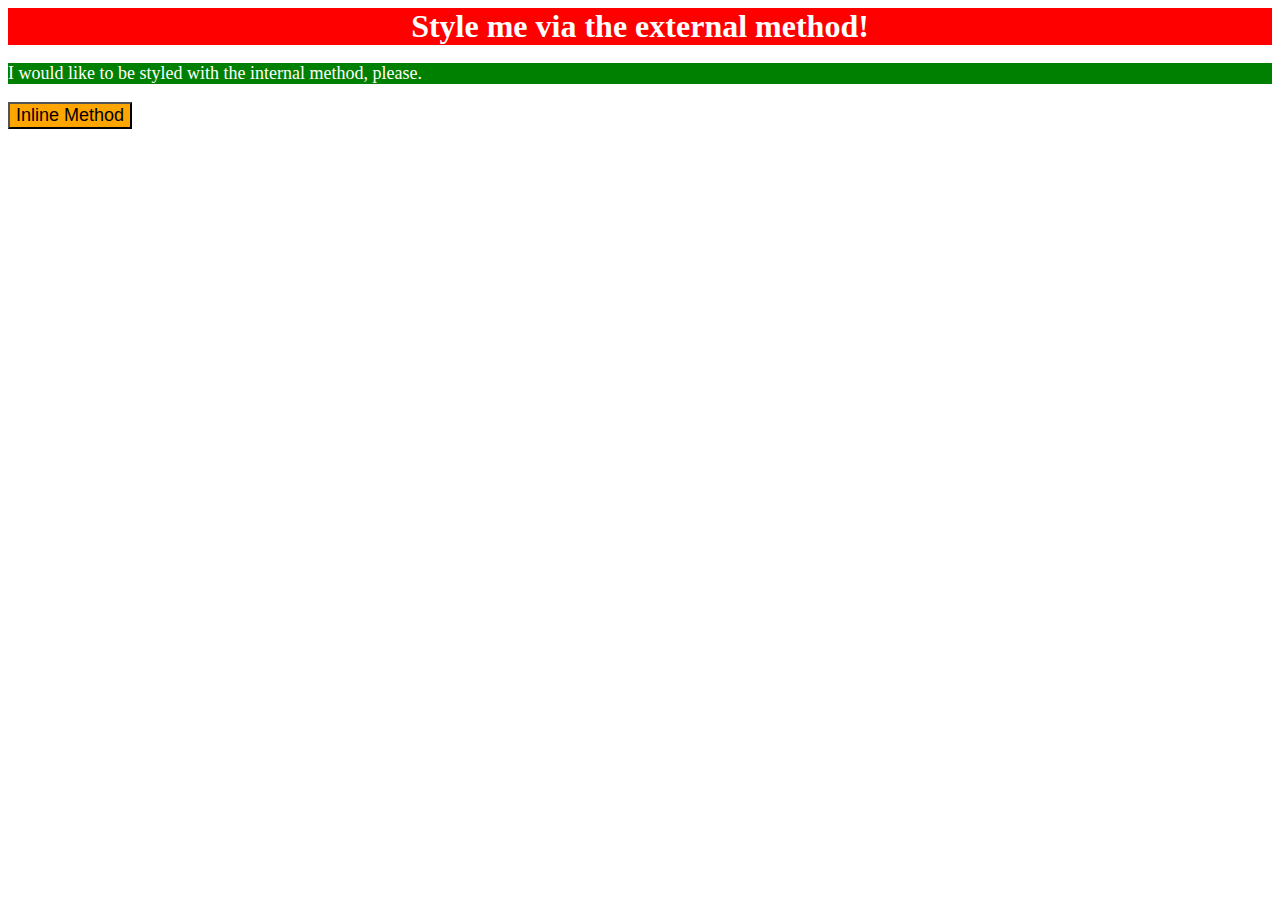
<file: foundations/01-css-methods/index.html>
<!DOCTYPE html>
<html lang="en">
<head>
  <meta charset="UTF-8">
  <meta http-equiv="X-UA-Compatible" content="IE=edge">
  <meta name="viewport" content="width=device-width, initial-scale=1.0">
  <title>Methods for Adding CSS</title>
  <link rel="stylesheet" href="styles.css">

  <style>
    p {
      background-color: green;
      color: white;
      font-size: 18px;
    }
  </style>
</head>
<body>
  <div>Style me via the external method!</div>
  <p>I would like to be styled with the internal method, please.</p>
  <button style="background-color: orange; font-size: 18px;">Inline Method</button>
</body>
</html>
</file>
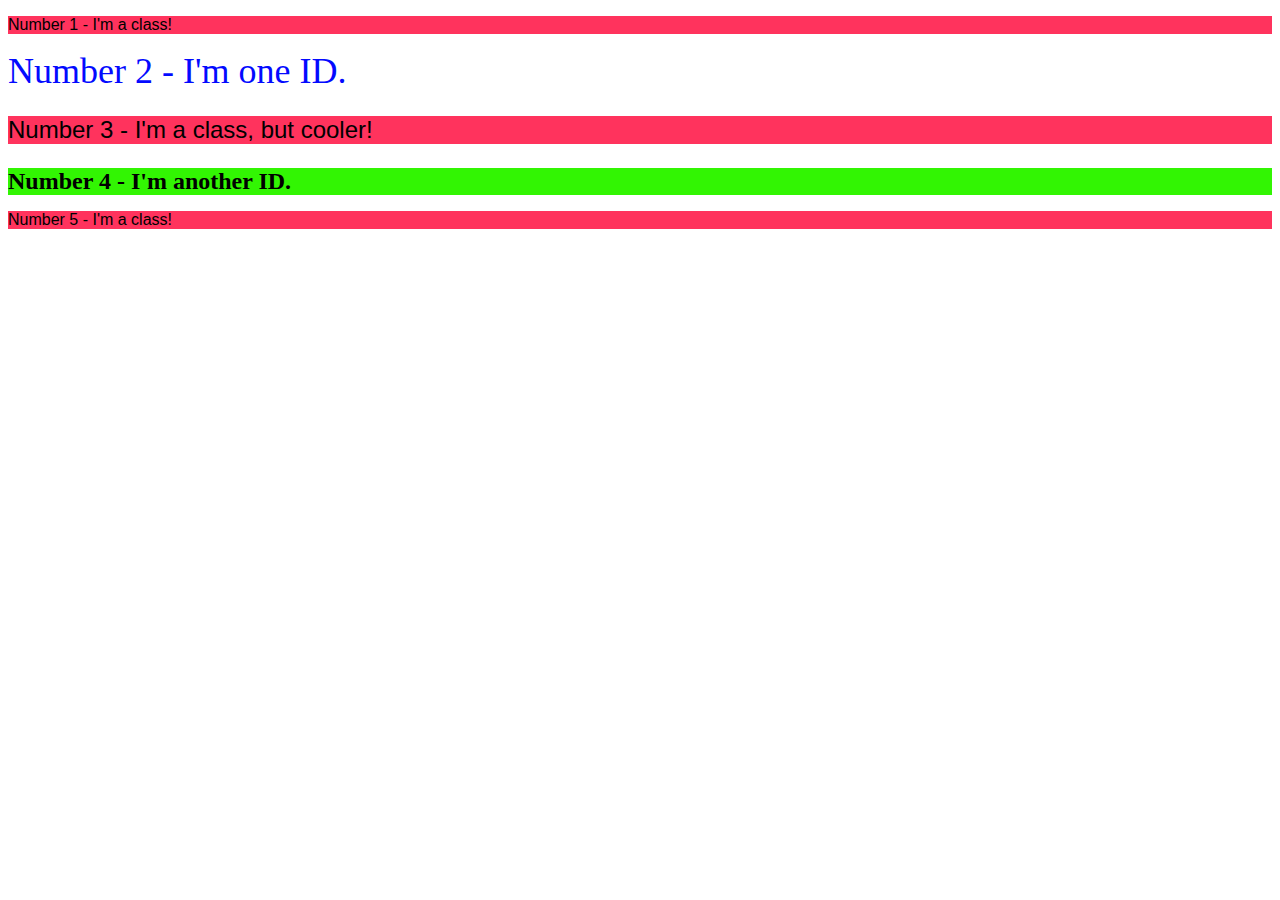
<file: foundations/02-class-id-selectors/index.html>
<!DOCTYPE html>
<html lang="en">
<head>
  <meta charset="UTF-8">
  <meta http-equiv="X-UA-Compatible" content="IE=edge">
  <meta name="viewport" content="width=device-width, initial-scale=1.0">
  <title>Class and ID Selectors</title>
  <link rel="stylesheet" href="style.css">
</head>
<body>
  <p class="oddNo">Number 1 - I'm a class!</p>
  <div id="segundo">Number 2 - I'm one ID.</div>
  <p class="oddNo tre-elem">Number 3 - I'm a class, but cooler!</p>
  <div id="quatro">Number 4 - I'm another ID.</div>
  <p class="oddNo">Number 5 - I'm a class!</p>
</body>
</html>
</file>
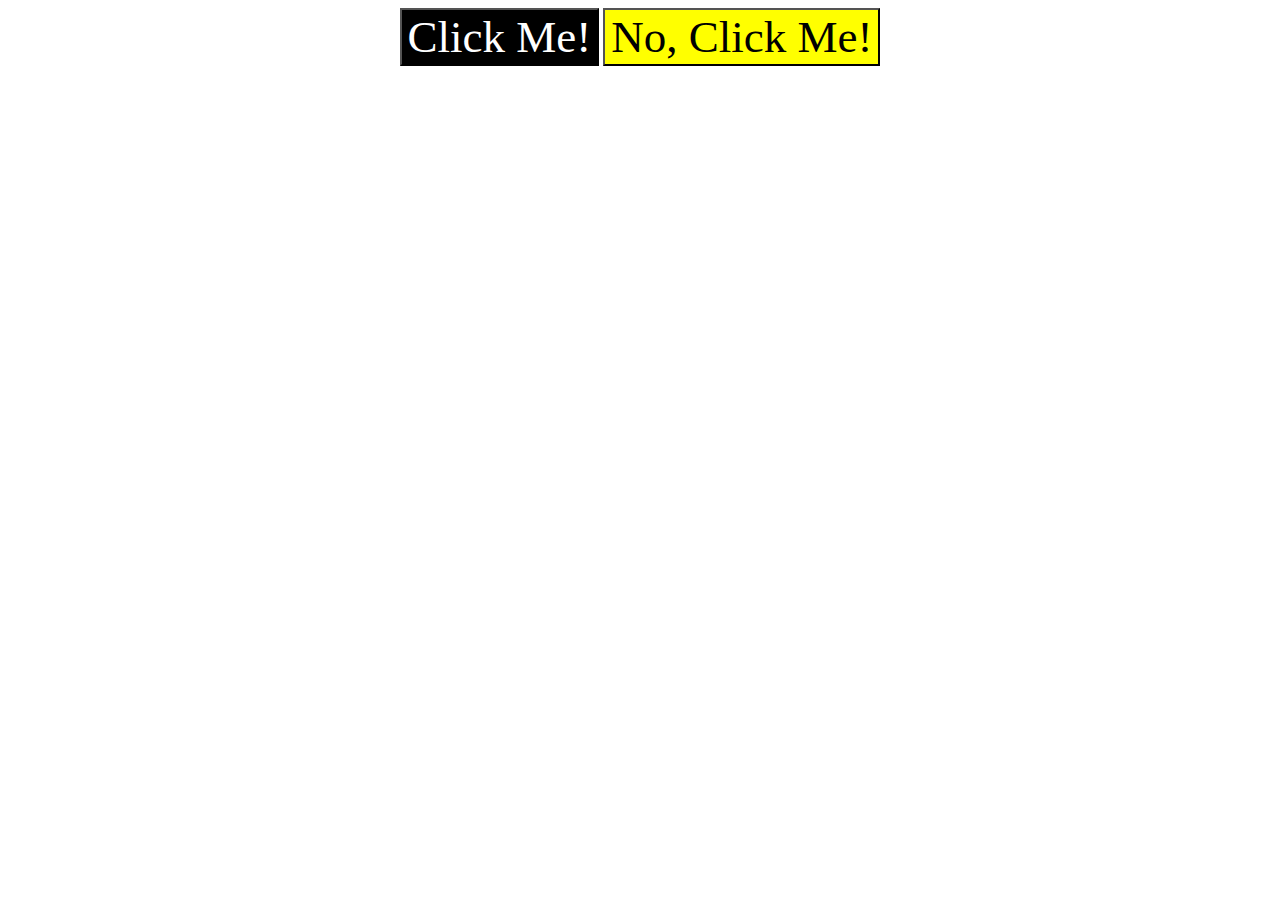
<file: foundations/03-grouping-selectors/index.html>
<!DOCTYPE html>
<html lang="en">
<head>
  <meta charset="UTF-8">
  <meta http-equiv="X-UA-Compatible" content="IE=edge">
  <meta name="viewport" content="width=device-width, initial-scale=1.0">
  <title>Grouping Selectors</title>
  <link rel="stylesheet" href="style.css">
</head>
<body>
  <button class="btn-yes">Click Me!</button>
  <button class="btn-no">No, Click Me!</button>
</body>
</html>
</file>
<file: foundations/01-css-methods/styles.css>
div {
    background-color: red;
    color: white;
    font-size: 32px;
    text-align: center;
    font-weight: bold;
}
</file>
<file: foundations/02-class-id-selectors/style.css>
.oddNo {
    background-color: rgb(255,51,93);
    font-family: Verdana, Geneva, sans-serif;
}

#segundo {
    color: rgb(3,10,345);
    font-size: 36px;
}

.tre-elem {
    font-size: 24px;
}

#quatro {
    background-color: rgb(50,245,3);
    font-size: 24px;
    font-weight: bold;
}
</file>
<file: foundations/03-grouping-selectors/style.css>
body {
    text-align: center;
}

.btn-yes,
.btn-no {
    font-family: 'Times New Roman', Times, serif;
    font-size: 45px;
    border-radius: 0%;
}

.btn-yes {
    background-color: black;
    color: white;
}

.btn-no {
    background-color: yellow;
    color: black;
}
</file>
